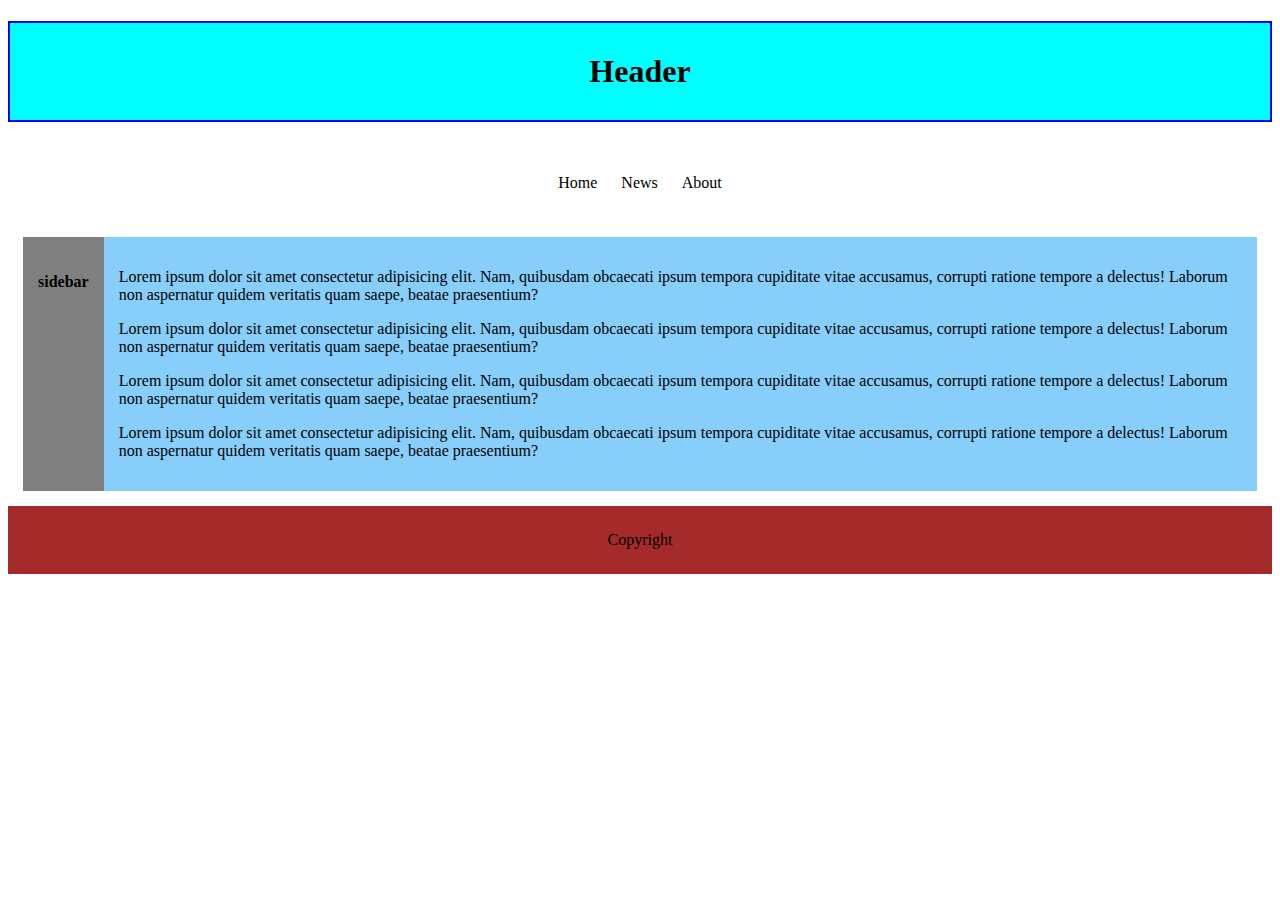
<file: index.html>
<!DOCTYPE html>
<html lang="en">
<head>
    <meta charset="UTF-8">
    <meta http-equiv="X-UA-Compatible" content="IE=edge">
    <meta name="viewport" content="width=device-width, initial-scale=1.0">
    <title>Document</title>
<style>
    h1{
        text-align: center;
        background-color: aqua;
        padding: 30px;
        border: 2px solid blue;
    }
    nav{
        text-align: center;
        padding: 30px;
    }   
    a{
        padding: 10px;
        text-decoration: none;
        color: black;
    }
    a:hover {
        background-color: bisque;
    }
    main{
        display: flex;
        margin: 15px;
    }
    .sidebar{
        background-color: grey;
        padding: 15px;
    }
    .content{
        background-color: lightskyblue ;
        padding: 15px;
    }
    @media (max-width: 600px) {
        main {
        flex-direction: column;
        }
        h1{
            background-color: blueviolet;
        }
    }
    footer{
        text-align: center;
        background-color: brown;
        padding: 25px;
    }
</style>
</head>
<body>
<header>
    <h1>Header</h1>
</header>    
<nav>
    <a href="#">Home</a>
    <a href="#">News</a>
    <a href="#">About</a>
</nav>
<main>
    <div class="sidebar">
        <h4>sidebar</h4>
    </div>
    <div class="content">
        <p>Lorem ipsum dolor sit amet consectetur adipisicing elit. Nam, quibusdam obcaecati ipsum tempora cupiditate vitae accusamus, corrupti ratione tempore a delectus! Laborum non aspernatur quidem veritatis quam saepe, beatae praesentium?</p>
        <p>Lorem ipsum dolor sit amet consectetur adipisicing elit. Nam, quibusdam obcaecati ipsum tempora cupiditate vitae accusamus, corrupti ratione tempore a delectus! Laborum non aspernatur quidem veritatis quam saepe, beatae praesentium?</p>
        <p>Lorem ipsum dolor sit amet consectetur adipisicing elit. Nam, quibusdam obcaecati ipsum tempora cupiditate vitae accusamus, corrupti ratione tempore a delectus! Laborum non aspernatur quidem veritatis quam saepe, beatae praesentium?</p>
        <p>Lorem ipsum dolor sit amet consectetur adipisicing elit. Nam, quibusdam obcaecati ipsum tempora cupiditate vitae accusamus, corrupti ratione tempore a delectus! Laborum non aspernatur quidem veritatis quam saepe, beatae praesentium?</p>
    </div>
</main>
<footer>Copyright</footer>
</body>
</html>
</file>
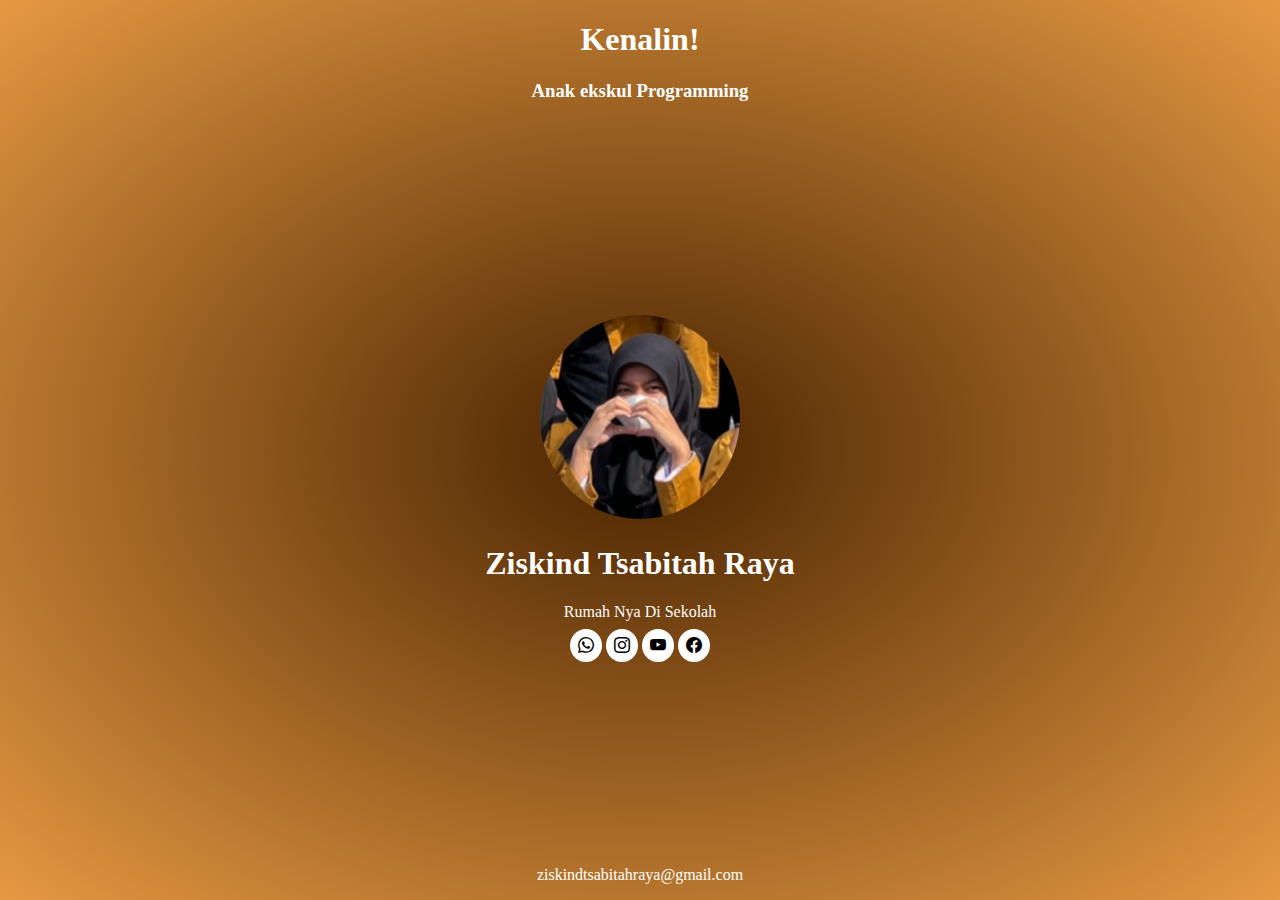
<file: index 2.html>
<!DOCTYPE html>
<html lang="en">
<head>
    <meta charset="UTF-8">
    <meta http-equiv="X-UA-Compatible" content="IE=edge">
    <meta name="viewport" content="width=device-width, initial-scale=1.0">
    <title>Document</title>
    <link rel="stylesheet" href="style.css">
    <link rel="stylesheet" href="https://cdn.jsdelivr.net/npm/bootstrap-icons@1.10.3/font/bootstrap-icons.css">
    <link rel="stylesheet" href="https://cdn.jsdelivr.net/npm/bootstrap-icons@1.10.3/font/bootstrap-icons.css">
    <link rel="stylesheet" href="https://cdn.jsdelivr.net/npm/bootstrap-icons@1.10.3/font/bootstrap-icons.css">
    <link rel="stylesheet" href="https://cdn.jsdelivr.net/npm/bootstrap-icons@1.10.3/font/bootstrap-icons.css">
</head>
<body>
<header>
    <h1>Kenalin!</h1>
    <h3>Anak ekskul Programming</h3>
</header>

<main>
    <img src="bita bre.jpeg" alt="bita">
    <h1>Ziskind Tsabitah Raya</h1>
    <p>Rumah Nya Di Sekolah</p>
    <a href="https://web.whatsapp.com/"><i class="bi bi-whatsapp"></i></a>
    <a href="https://www.instagram.com/"><i class="bi bi-instagram"></i></a>
    <a href="https://www.youtube.com/"><i class="bi bi-youtube"></i></a>
    <a href="https://www.facebook.com/"><i class="bi bi-facebook"></i></a>
</main>

<footer>
ziskindtsabitahraya@gmail.com
</footer>
</body>
</html>
</file>
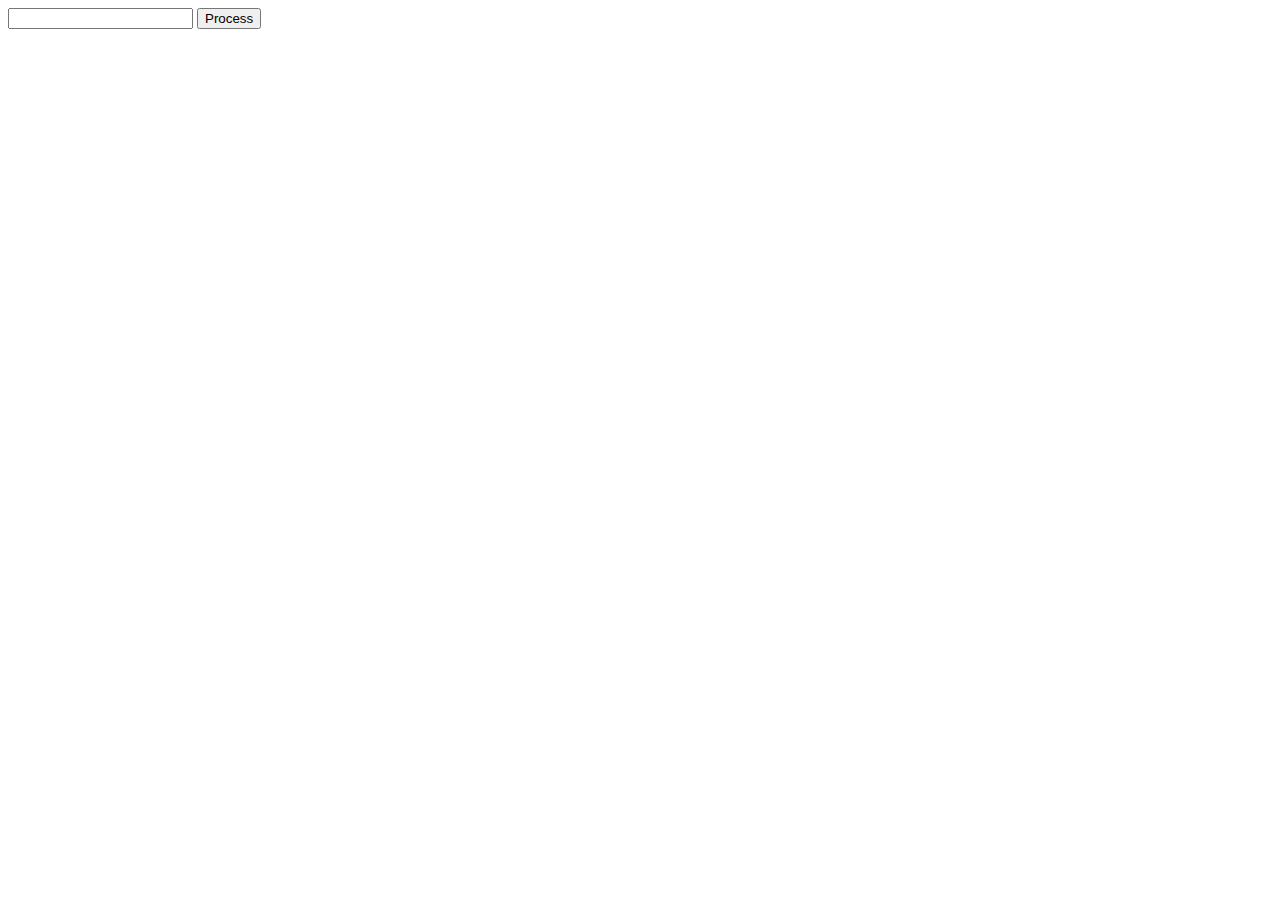
<file: test.html>
<!DOCTYPE html>
<html lang="en">
<head>
    <meta charset="UTF-8">
    <meta http-equiv="X-UA-Compatible" content="IE=edge">
    <meta name="viewport" content="width=device-width, initial-scale=1.0">
    <title>Document</title>
</head>
<body>
    <input type="text" id="tulisan">
<button onclick="cetakNama ()">Process</button>
<p id="result"></p>

<script>
function cetakNama () {
var hasil = document.getElementById ('tulisan'); 
document.getElementById('result').innerHTML = hasil.value
}

</script>
</body>
</html>
</file>
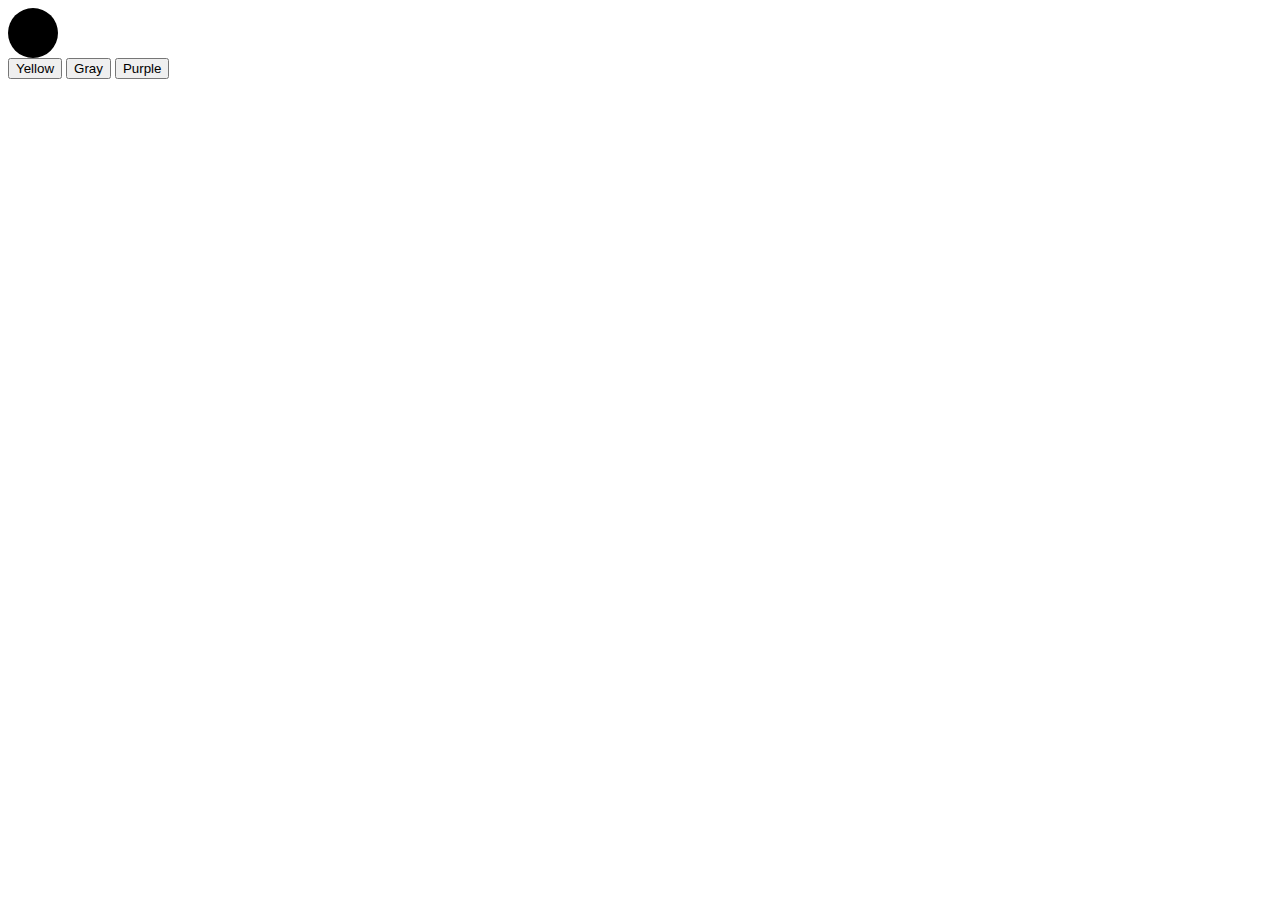
<file: test1.html>
<!DOCTYPE html>
<html lang="en">
<head>
    <meta charset="UTF-8">
    <meta http-equiv="X-UA-Compatible" content="IE=edge">
    <meta name="viewport" content="width=, initial-scale=1.0">
    <title>Document</title>
</head>
<body>
    <div id="circle" style="width: 50px; height:50px; border-radius: 50%; background-color:black"></div>
    <button onclick="jadimerah()">Yellow</button>
    <button onclick="jadibiru()">Gray</button>
    <button onclick="jadihijau()">Purple</button>

    <script>
var kotak = document.getElementById('circle')
function jadimerah(){
kotak.style.backgroundColor = "Pink";
}
function jadibiru(){
kotak.style.backgroundColor = 'Cyan';
}
function jadihijau(){
kotak.style.backgroundColor = "Lime";
}


    </script>
</body>
</html>
</file>
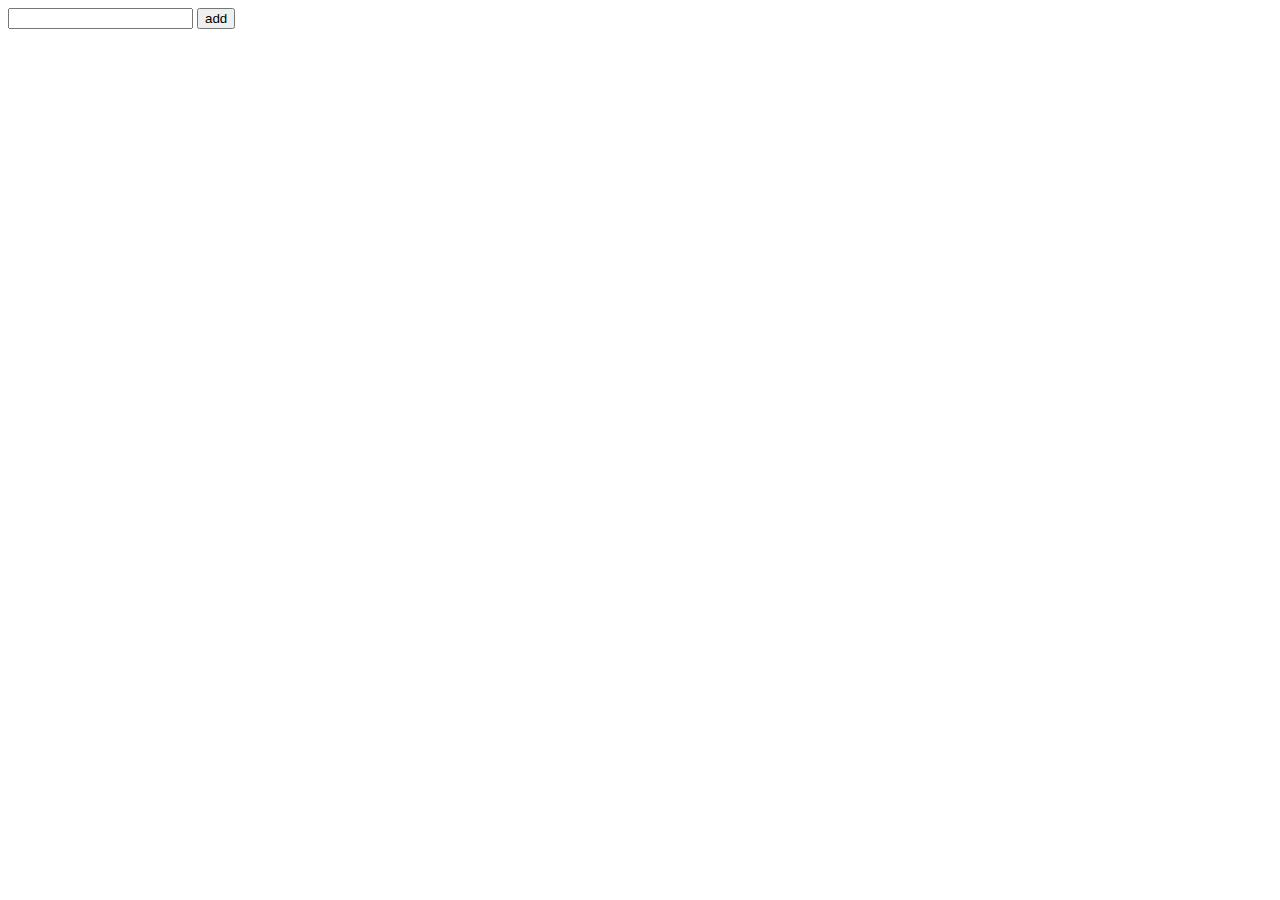
<file: test2.html>
<!DOCTYPE html>
<html lang="en">
<head>
    <meta charset="UTF-8">
    <meta http-equiv="X-UA-Compatible" content="IE=edge">
    <meta name="viewport" content="width=device-width, initial-scale=1.0">
    <title>Document</title>
</head>
<body>
    <input type="text" id="todo">
    <button onclick="add ()">add</button>
    <ul id="todolist"></ul>

    <script>

var inputTodo = document.getElementById(todo);
var todoList = document.getElementById(todolist);

function add (){
var NewTodo = inputTodo.value;
}


    </script>
</body>
</html>
</file>
<file: style.css>
html {
    font-family: 'Times New Roman', Times, serif;
    color: white;
}

body {
    margin: 0;
    background-image: radial-gradient(rgb(73, 35, 0), rgb(230, 153, 66));
    background-color: black;
    text-align: center;
    height: 100vh;
    display: flex;
    flex-direction: column;
    justify-content: space-between;
}

img {
    width: 200px;
    border-radius: 50%;
}

a {
    background-color: white;
    padding: 8px;
    border-radius: 50%;
    color: black;
}

a:hover {
    background-color: black;
    color: white;
}

footer {
    padding: 16px;
}
</file>
